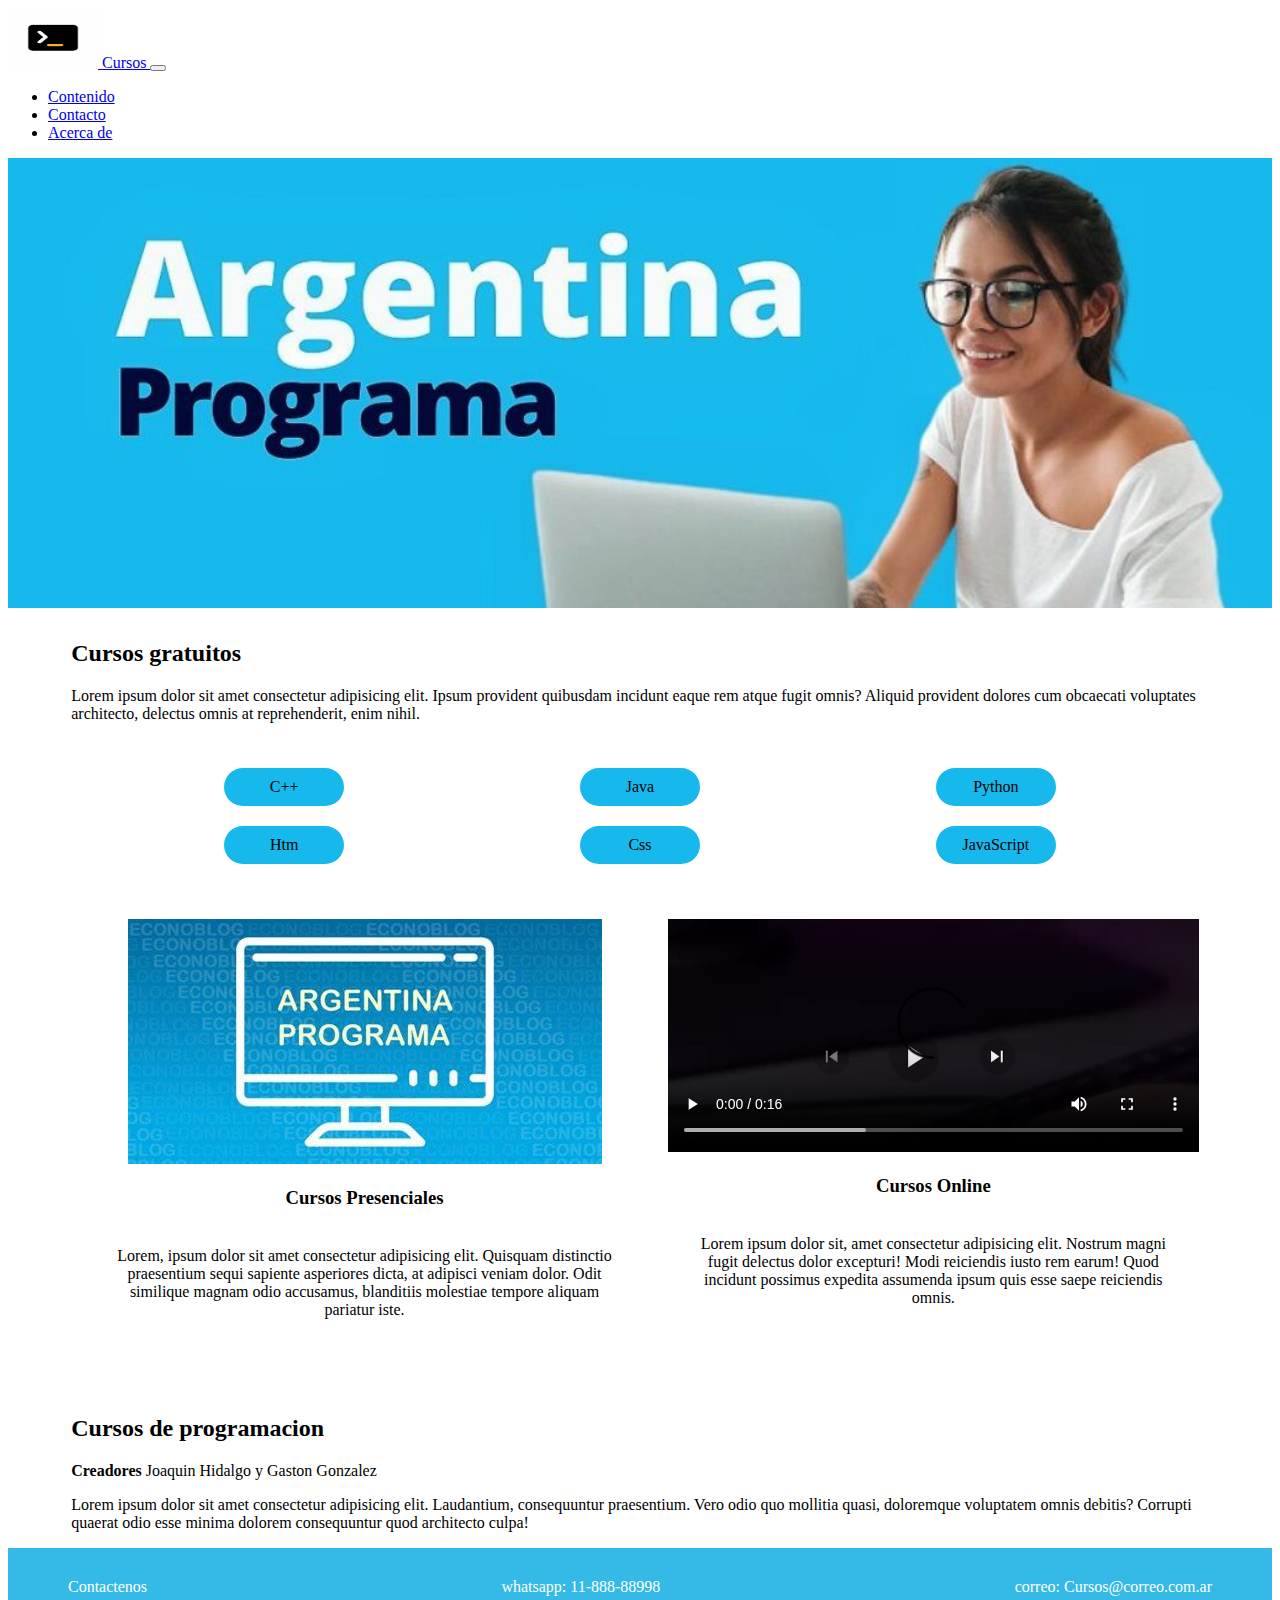
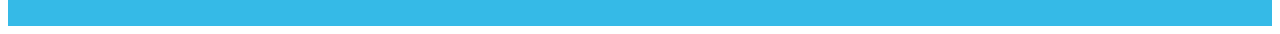
<file: index.html>
<!DOCTYPE html>
<html lang="en">

<head>
    <meta charset="UTF-8">
    <meta name="viewport" content="width=device-width, initial-scale=1.0">
    <link href="https://cdn.jsdelivr.net/npm/bootstrap@5.3.0-alpha2/dist/css/bootstrap.min.css" rel="stylesheet"
        integrity="sha384-aFq/bzH65dt+w6FI2ooMVUpc+21e0SRygnTpmBvdBgSdnuTN7QbdgL+OapgHtvPp" crossorigin="anonymous">
    <link rel="stylesheet" href="style.css">
    <title>Principal</title>
</head>

<body>
    <header>
        <nav class="navbar navbar-expand-lg bg-dark navbar-dark my-nav">
            <div class="container-fluid">
                <a class="navbar-brand" href="#">
                    <img class="me-2" src="img/logo.jpeg" width="90" height="60" alt="logo Argentina" >
                    Cursos
                </a>
                <button class="navbar-toggler" type="button" data-bs-toggle="collapse"
                    data-bs-target="#navbarSupportedContent" aria-controls="navbarSupportedContent"
                    aria-expanded="false" aria-label="Toggle navigation">
                    <span class="navbar-toggler-icon"></span>
                </button>
                <div class="collapse navbar-collapse" id="navbarSupportedContent">
                    <ul class="navbar-nav ms-auto mb-2 mb-lg-0">
                        <li class="nav-item"><a class="nav-link" href="#seccion1"> Contenido</a></li>
                        <li class="nav-item"><a class="nav-link" href="contacto.html"> Contacto</a></li>
                        <li class="nav-item"><a class="nav-link text-success" href="#acerca_de"> Acerca de</a></li>
                    </ul>
    </header>
    <section class="banner">
       
    </section>
    <main class="contenedor">
        <section>
            <h2>Cursos gratuitos</h2>
            <p>Lorem ipsum dolor sit amet consectetur adipisicing elit. Ipsum provident quibusdam incidunt eaque rem
                atque fugit omnis? Aliquid provident dolores cum obcaecati voluptates architecto, delectus omnis at
                reprehenderit, enim nihil.</p>
            <div class="cursos">
                <div class="items"> C++</div>
                <div class="items">Java</div>
                <div class="items">Python</div>
                <div class="items">Htm</div>
                <div class="items">Css</div>
                <div class="items">JavaScript</div>
            </div>
        </section>
        <div class="grid">
            <div class="cont_panel">
                <img src="img/cont_arg.jpeg" alt="cont1">
                <h3>Cursos Presenciales</h3>
                <p>Lorem, ipsum dolor sit amet consectetur adipisicing elit. Quisquam
                distinctio praesentium sequi sapiente asperiores dicta, at adipisci veniam dolor. Odit similique magnam
                odio accusamus, blanditiis molestiae tempore aliquam pariatur iste.</p>
            </div>
            <div class="cont_panel">
                <video src="img/video.mp4" controls width="100%" height="100%" alt="cont1"></video></video>
                <h3>Cursos Online</h3>
                <p>Lorem ipsum dolor sit, amet consectetur adipisicing elit. Nostrum magni
                fugit delectus dolor excepturi! Modi reiciendis iusto rem earum! Quod incidunt possimus expedita
                assumenda ipsum quis esse saepe reiciendis omnis.</p>
            </div>
        </div>
        <div class="acerca_de" id="#acerca_de">
            <h2>Cursos de programacion</h2>
            <p> <strong> Creadores </strong> Joaquin Hidalgo y Gaston Gonzalez</p>
            <p>Lorem ipsum dolor sit amet consectetur adipisicing elit. Laudantium, consequuntur praesentium. Vero odio quo mollitia quasi, doloremque voluptatem omnis debitis? Corrupti quaerat odio esse minima dolorem consequuntur quod architecto culpa!</p>
        </div>
    </main>
    <footer>
        <div class="footer">
            <div>Contactenos</div>
            <div>whatsapp: 11-888-88998</div>
            <div>correo: Cursos@correo.com.ar</div>
        </div>
    </footer>
</body>
<script src="https://cdn.jsdelivr.net/npm/bootstrap@5.3.0-alpha3/dist/js/bootstrap.min.js"
    integrity="sha384-Y4oOpwW3duJdCWv5ly8SCFYWqFDsfob/3GkgExXKV4idmbt98QcxXYs9UoXAB7BZ"crossorigin="anonymous"></script>
</html>
</file>
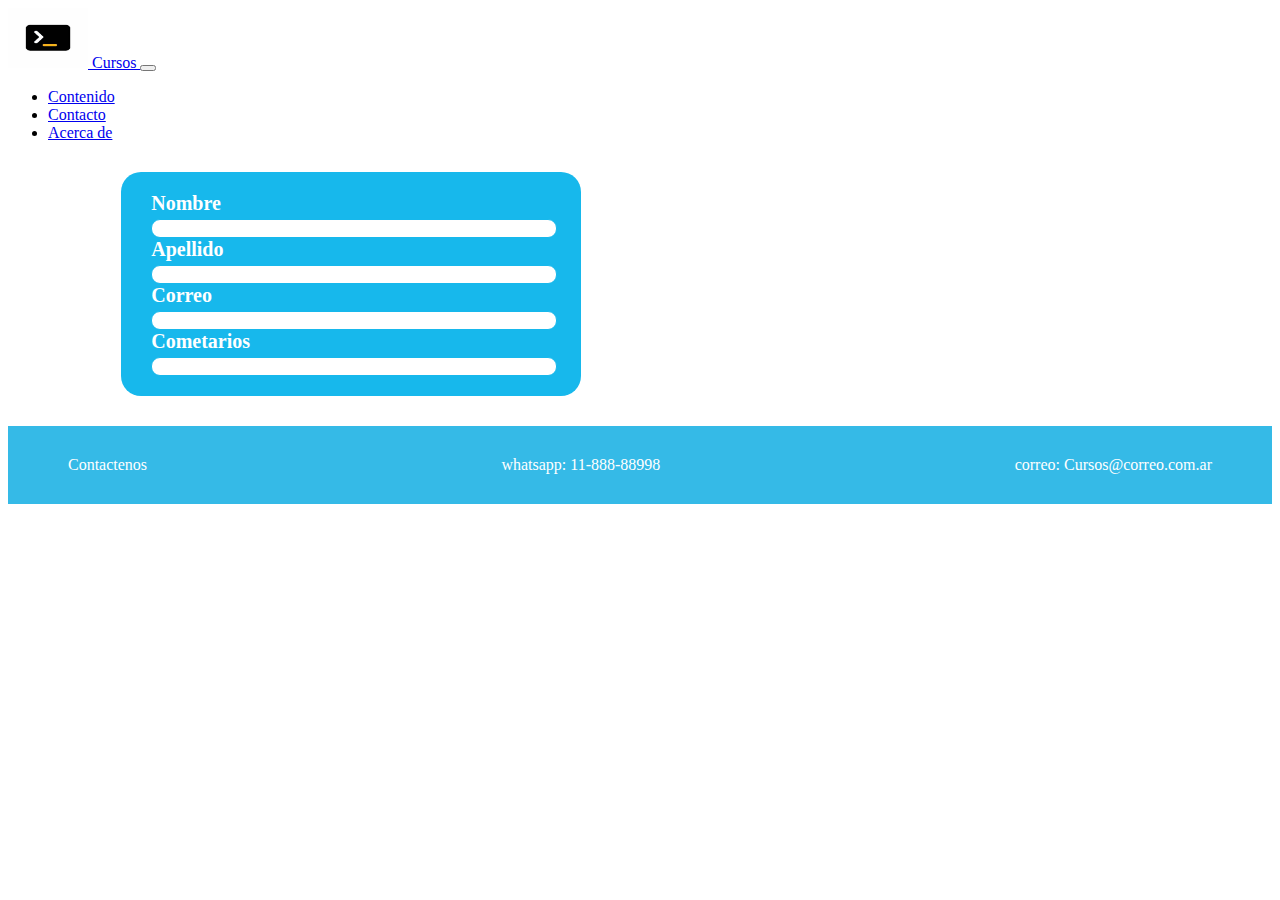
<file: contacto.html>
<!doctype html>
<html lang="en">

<head>
  <title>Title</title>
  <meta charset="utf-8">
  <meta name="viewport" content="width=device-width, initial-scale=1, shrink-to-fit=no">
  <link href="https://cdn.jsdelivr.net/npm/bootstrap@5.2.1/dist/css/bootstrap.min.css" rel="stylesheet"
    integrity="sha384-iYQeCzEYFbKjA/T2uDLTpkwGzCiq6soy8tYaI1GyVh/UjpbCx/TYkiZhlZB6+fzT" crossorigin="anonymous">
  <link rel="stylesheet" href="style.css">
</head>
<body>
  <header>
    <nav class="navbar navbar-expand-lg bg-dark navbar-dark my-nav">
      <div class="container-fluid">
        <a class="navbar-brand" href="#">
          <img src="img/logo.jpeg" width="80" height="60" alt="logo Argentina">
          Cursos
        </a>
        <button class="navbar-toggler" type="button" data-bs-toggle="collapse" data-bs-target="#navbarSupportedContent"
          aria-controls="navbarSupportedContent" aria-expanded="false" aria-label="Toggle navigation">
          <span class="navbar-toggler-icon"></span>
        </button>
        <div class="collapse navbar-collapse" id="navbarSupportedContent">
          <ul class="navbar-nav ms-auto mb-2 mb-lg-0">
            <li class="nav-item"><a class="nav-link" href="index.html"> Contenido</a></li>
            <li class="nav-item"><a class="nav-link" href="#seccion2"> Contacto</a></li>
            <li class="nav-item"><a class="nav-link text-success" href="#seccion3"> Acerca de</a></li>
          </ul>
  </header>
  <main class="contenedor centrar">
    <form class="form" action="#">
      <label>Nombre <br>
        <input type="text" class="form_input">
      </label>
      <label>Apellido<br>
        <input type="text" name="apellido" class="form_input" id="">
      </label>
      <label>Correo<br>
        <input type="mail" class="form_input">
      </label>
      <label>Cometarios<br>
        <input type="textarea" class="form_input">
      </label>
    </form>
  </main>
  <footer>
    <div class="footer">
      <div>Contactenos</div>
      <div>whatsapp: 11-888-88998</div>
      <div>correo: Cursos@correo.com.ar</div>
  </div>
  </footer>
  <script src="https://cdn.jsdelivr.net/npm/bootstrap@5.3.0-alpha3/dist/js/bootstrap.min.js"
  integrity="sha384-Y4oOpwW3duJdCWv5ly8SCFYWqFDsfob/3GkgExXKV4idmbt98QcxXYs9UoXAB7BZ"crossorigin="anonymous"></script>
</body>
</html>
</file>
<file: style.css>
:root {
    --primario: #17b8ec;
    --blanco: #fff;
    --primario_suave: #67d0f3;
}

img {
    max-width: 100%;
}

.contenedor {
    max-width: 1200px;
    width: 90%;
    margin: 0 auto;
}
.banner {
    background-image: url('img/R.jpeg');
    background-repeat: no-repeat;
    background-size: cover;
    background-position: center center;
    min-height: 450px;
    position: relative;
    margin-bottom: 2rem;
    width: 100%;
}

.grid {
    display: flex;
    justify-content: space-between;
}

/* Estilos para cada contenedor .cont_panel */
.cont_panel {
    padding: 10px;
   text-align: center;
    max-width: 50%; 
   
}
.cont_panel video {
    width: 100%;
    height: 50%; 
    object-fit: cover; 
}
.cont_panel p{
    margin: 10px;
    padding: 20px;
}
.form{
   
    background-color: var(--primario);
    width: 400px;
    margin: 30px 50px;
    border: var(--primary) solid 1px;
    border-radius: 20px;
    padding: 20px 30px;
    color: var(--blanco);
    font-size: 20px;
    font-weight: bold;
}
label{
    width: 100%;
    text-align: center;
    padding-bottom: 10px;
}
.form_input {
    width: 100%;
    border: var(--primario) solid 1px;
    border-radius: 9px;
}

.footer{
    display: flex;
    justify-content: space-between;
    align-items: center;
    padding: 30px;
    background-color: #35bae7;
    color: #fff;
}
.cursos{
    display: grid;
    grid-template-columns: repeat(3, 2fr);
    grid-template-rows: repeat(2,2fr);
    justify-items: center;
    margin: 20px;
    padding: 15px;
}
.items{
    margin: 10px;
    padding: 10px;
    width: 100px;
    background-color: #17b8ec;
    border-radius: 20px;
    text-align: center;
}

.footer {
    display: flex;
    flex-wrap: wrap; 
    justify-content: space-between; 
    align-items: center;
    
}
.footer > div{
    padding-inline: 30px;
}
@media screen and (max-width: 768px) {
    .footer {
        justify-content: flex-start; 
    }
    .footer > div {
        flex-basis: 100%;
        padding: 5px;
    }
}
</file>
